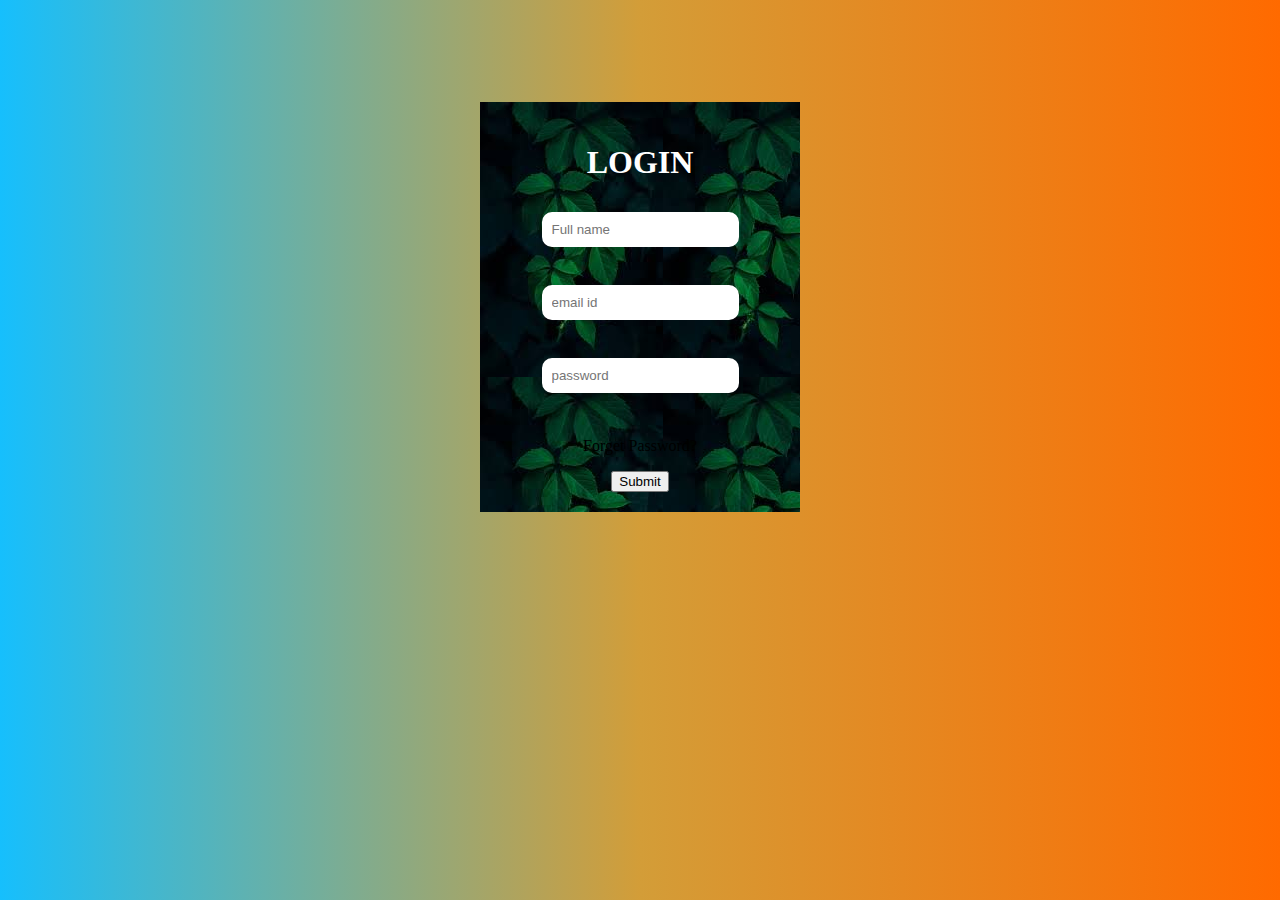
<file: laji/index.html>
<!DOCTYPE html>
<html>
<head>
  <title> my website</title>
  <link rel="stylesheet" href="style.css">
  </head>
  <body>
    <div class="login">
	<h1>LOGIN</h1>
	<form action="project main.html">
	
	<input type="Full Name" placeholder="Full name" class="input"><br><br>
	<input type="Email id" placeholder="email id" class="input" required><br><br>
	<input type="Password" placeholder="password" class="input" required><br><br>
	<p>Forget Password?</p>
	<a href="project main.html"><button type="submit">Submit</button></a>
	</form>
	</div>
	</body>
	</html>
</file>
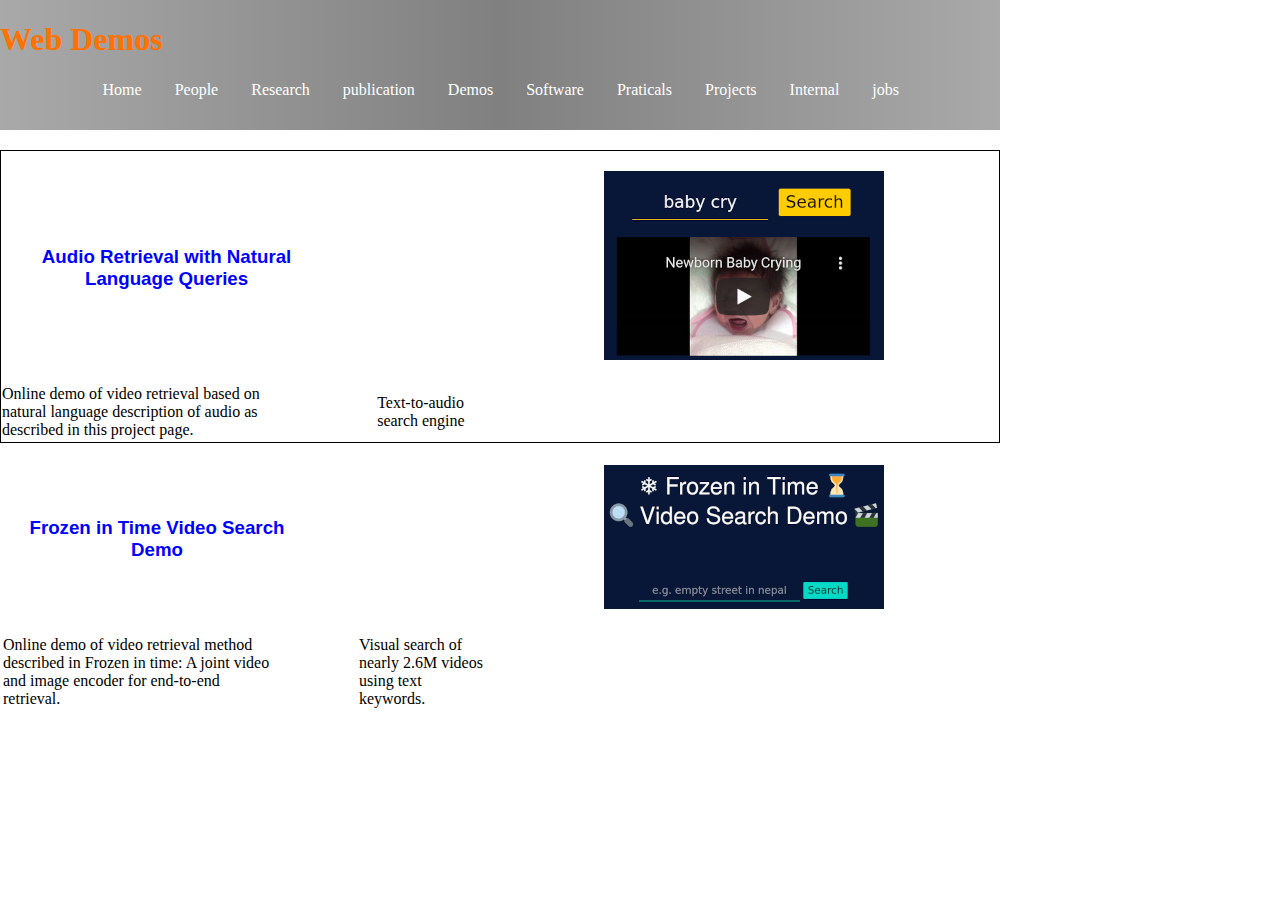
<file: laji/demos.html>
<!DOCTYPE html>
<html>
<head>
<title>project</title>
<link rel="stylesheet" href="25.css">
</head>
<body>
<div class="container">
  <div class="main">
    <div class="navbar">
	<div class="heading">
	 <h1 class="v">Web Demos</h1>
	 </div>
     <div class="nav">
     <ul>
	<li><a href="project main.html">Home</a></li>
	<li><a href="people.html">People</a></li>
	<li><a href="reserch1.html">Research</a></li>
	<li><a href="publication1.html">publication</a></li>
	<li><a href="demos.html">Demos</a></li>
	
	<li><a href="software.html">Software</a></li>
	<li><a href="pratical.html">Praticals</a></li>
	<li><a href="project.html">Projects</a></li>
	<li><a href="internal.html">Internal</a></li>
	<li><a href="jobs.html">jobs</a></li>
	</ul>	 
      </div>
	  </div>
	  
	  
	  <div class="m">
	  
	  
	  <table class="ph">
	  <tr>
	  <th class="k">
	  <h3 >Audio Retrieval with Natural Language Queries</h3> </th> 
	  <th></th>
	   <th  class="ss"><img class="img-20" src="im.jpg" alt="image"> </th></tr>
	  <tr>
	 
	  <td class="s">Online demo of video retrieval based on  <br> natural language description of audio as
	  <br> described in this project page.</td>
	   <td class="ok"> Text-to-audio search engine</td></tr>
	   <td></td>
	
	  </tr>
	  </table>
	  <table class="demo">
	  <tr>
	  <th class="k">
	  <h3>Frozen in Time Video Search Demo</h3></th>
	 
	  <th></th>
	  <th class="ss"><img class="im" src="img22.jpg" alt="image"></th>
	  </tr>
	  <tr>
	  <td class="s">Online demo of video retrieval method<br> described in Frozen in time: A joint video<br> 
	  and image encoder for end-to-end<br>retrieval.</td>
	  <td class="ok">Visual search of nearly 2.6M videos using text keywords.</td>
	  <td></td>
	  </tr>
	  
	  
	  </table>
	  
	  
	  </div>
	  


   
	 
			   
	 
 </div>


</div>
</body>
</html>
</file>
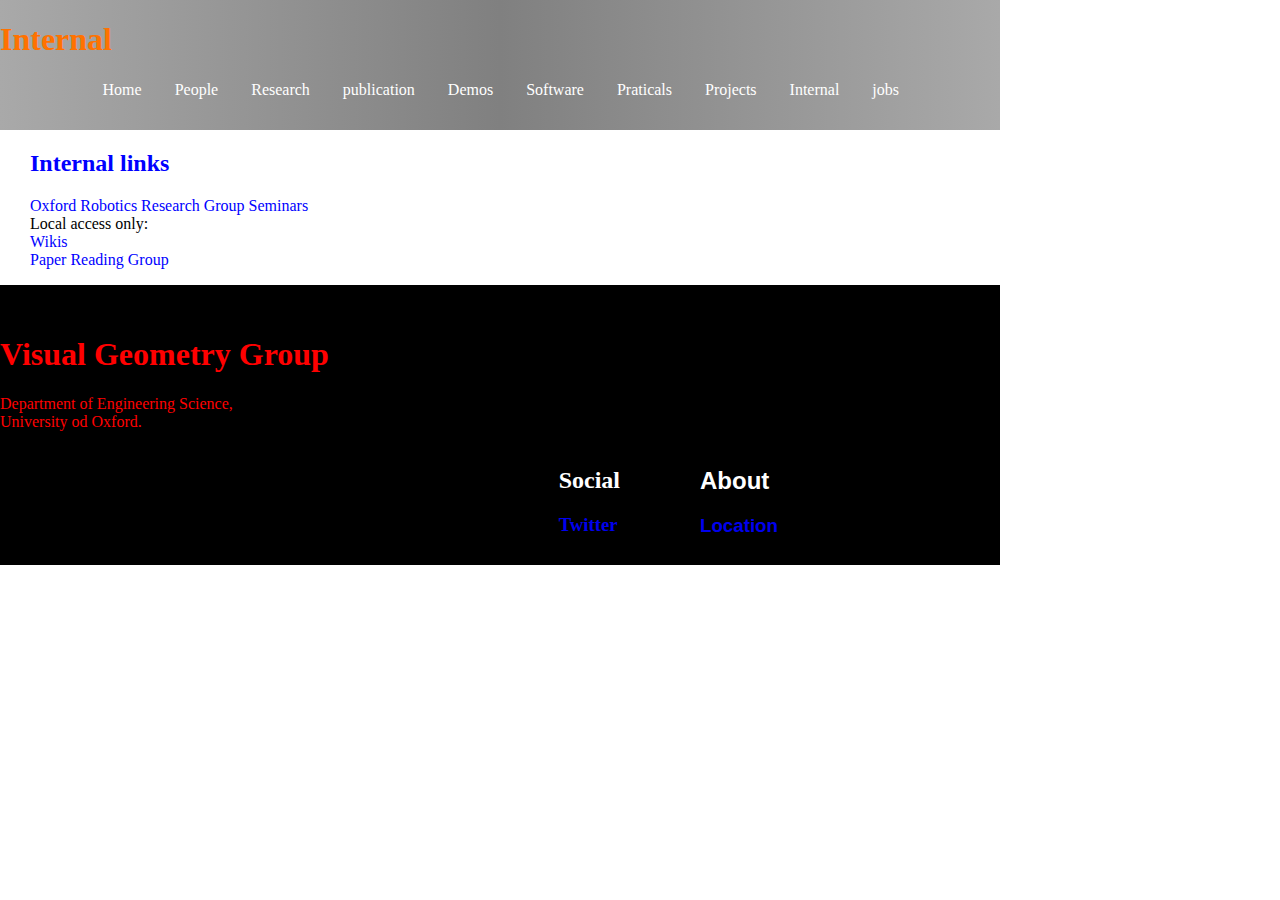
<file: laji/internal.html>
<!DOCTYPE html>
<html>
<head>
<title>project</title>
<link rel="stylesheet" href="internal.css">
</head>
<body>
<div class="container">
  <div class="main">
    <div class="navbar">
	<div class="heading">
	 <h1 class="v">Internal</h1>
	 </div>
     <div class="nav">
     <ul>
	 <li><a href="project main.html">Home</a></li>
	<li><a href="people.html">People</a></li>
	<li><a href="reserch1.html">Research</a></li>
	<li><a href="publication1.html">publication</a></li>
	<li><a href="demos.html">Demos</a></li>
	
	<li><a href="software.html">Software</a></li>
	<li><a href="pratical.html">Praticals</a></li>
	<li><a href="project.html">Projects</a></li>
	<li><a href="internal.html">Internal</a></li>
	<li><a href="jobs.html">jobs</a></li> 
	</ul>	 
      </div>
	  </div>
	  <div class="in">
	 <h2>Internal links</h2>
	 <p>Oxford Robotics Research Group Seminars<br>
	<span> Local access only:</span><br>
	 Wikis<br>
Paper Reading Group</p>
	  </div>
	  </div>
	<div class="small">
	 <h1 >Visual Geometry Group</h1>
	 	  <p class="n">Department of Engineering Science,<br>
	  University od Oxford.</p>
	  <div class="t1">
	   <h2> About</h2>
	  <h3 class="lol" ><a href="location.html">Location</a></h3>
	  </div>
	  <div class="p1">
	  <h2>Social</h2>
	  <h3 class="lo1"><a href="twitter.html">Twitter</a></h3>
	  </div>
	  </div>
	  </div>
	  
	  </body>
	  </html>
</file>
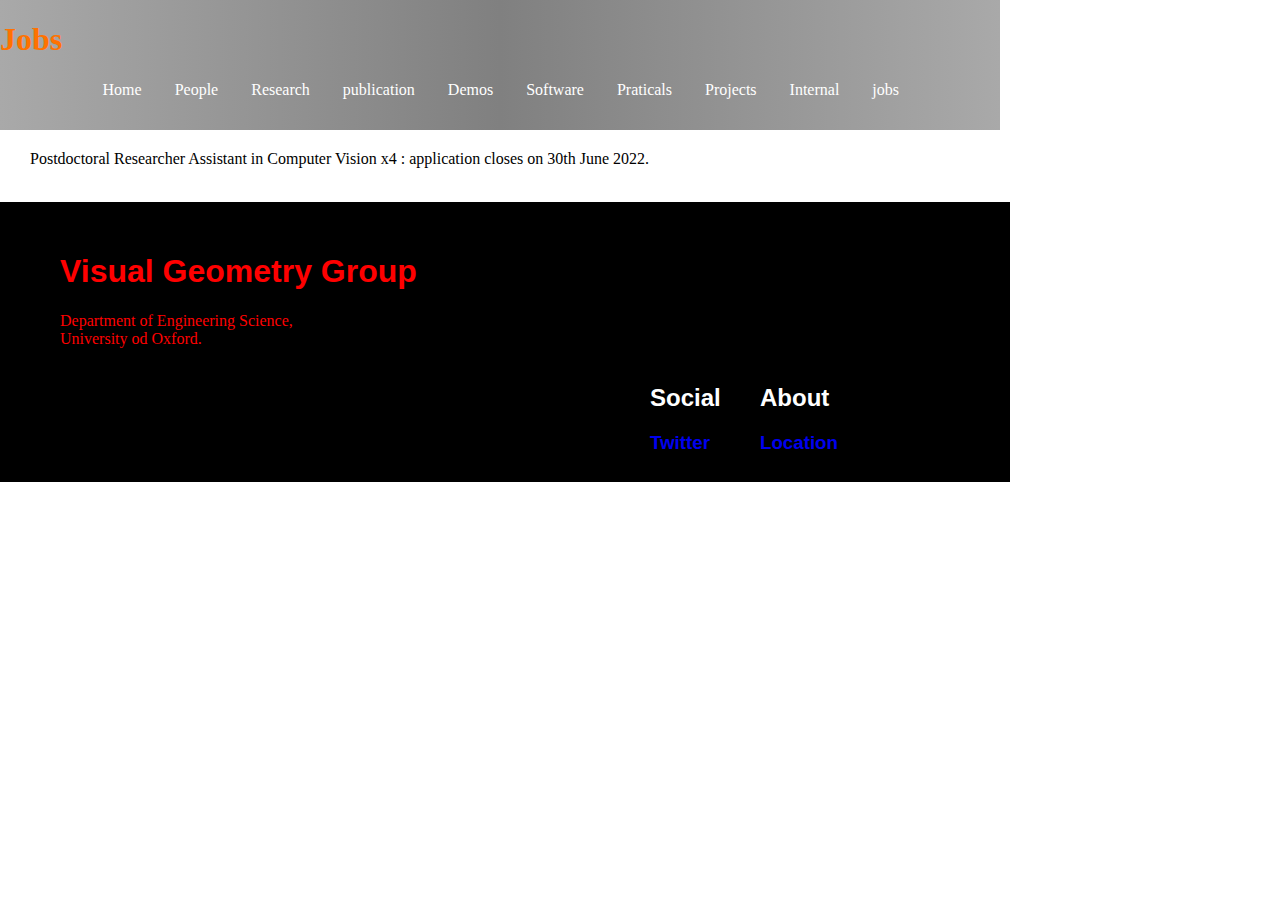
<file: laji/jobs.html>
<!DOCTYPE html>
<html>
<head>
<title>project</title>
<link rel="stylesheet" href="jobs.css">
</head>
<body>
<div class="container">
  <div class="main">
    <div class="navbar">
	<div class="heading">
	 <h1 class="v">Jobs</h1>
	 </div>
     <div class="nav">
     <ul>
	<li><a href="project main.html">Home</a></li>
	<li><a href="people.html">People</a></li>
	<li><a href="reserch1.html">Research</a></li>
	<li><a href="publication1.html">publication</a></li>
	<li><a href="demos.html">Demos</a></li>
	
	<li><a href="software.html">Software</a></li>
	<li><a href="pratical.html">Praticals</a></li>
	<li><a href="project.html">Projects</a></li>
	<li><a href="internal.html">Internal</a></li>
	<li><a href="jobs.html">jobs</a></li> 
	</ul>	 
      </div>
	  </div>
	  <div class="ok">
	  <p>Postdoctoral Researcher Assistant in Computer Vision x4 : application closes on 30th June 2022.</p>
	  </div>
	  <br>
	  <div class="big">
	  <h1 class="color">Visual Geometry Group</h1>
	  <p class="n">Department of Engineering Science,<br>
	  University od Oxford.</p>
	 
	  <div class="t">
	   <h2> About</h2>
	   <h3 class="lo" ><a href="location.html">Location</a></h3>
	  </div>
	  <div class="p">
	  <h2>Social</h2>
	  <h3 class="lo"><a href="twitter.html">Twitter</a></h3>
	  </div>
	    </div>
	</div>
</div>
</body>
</html>
</file>
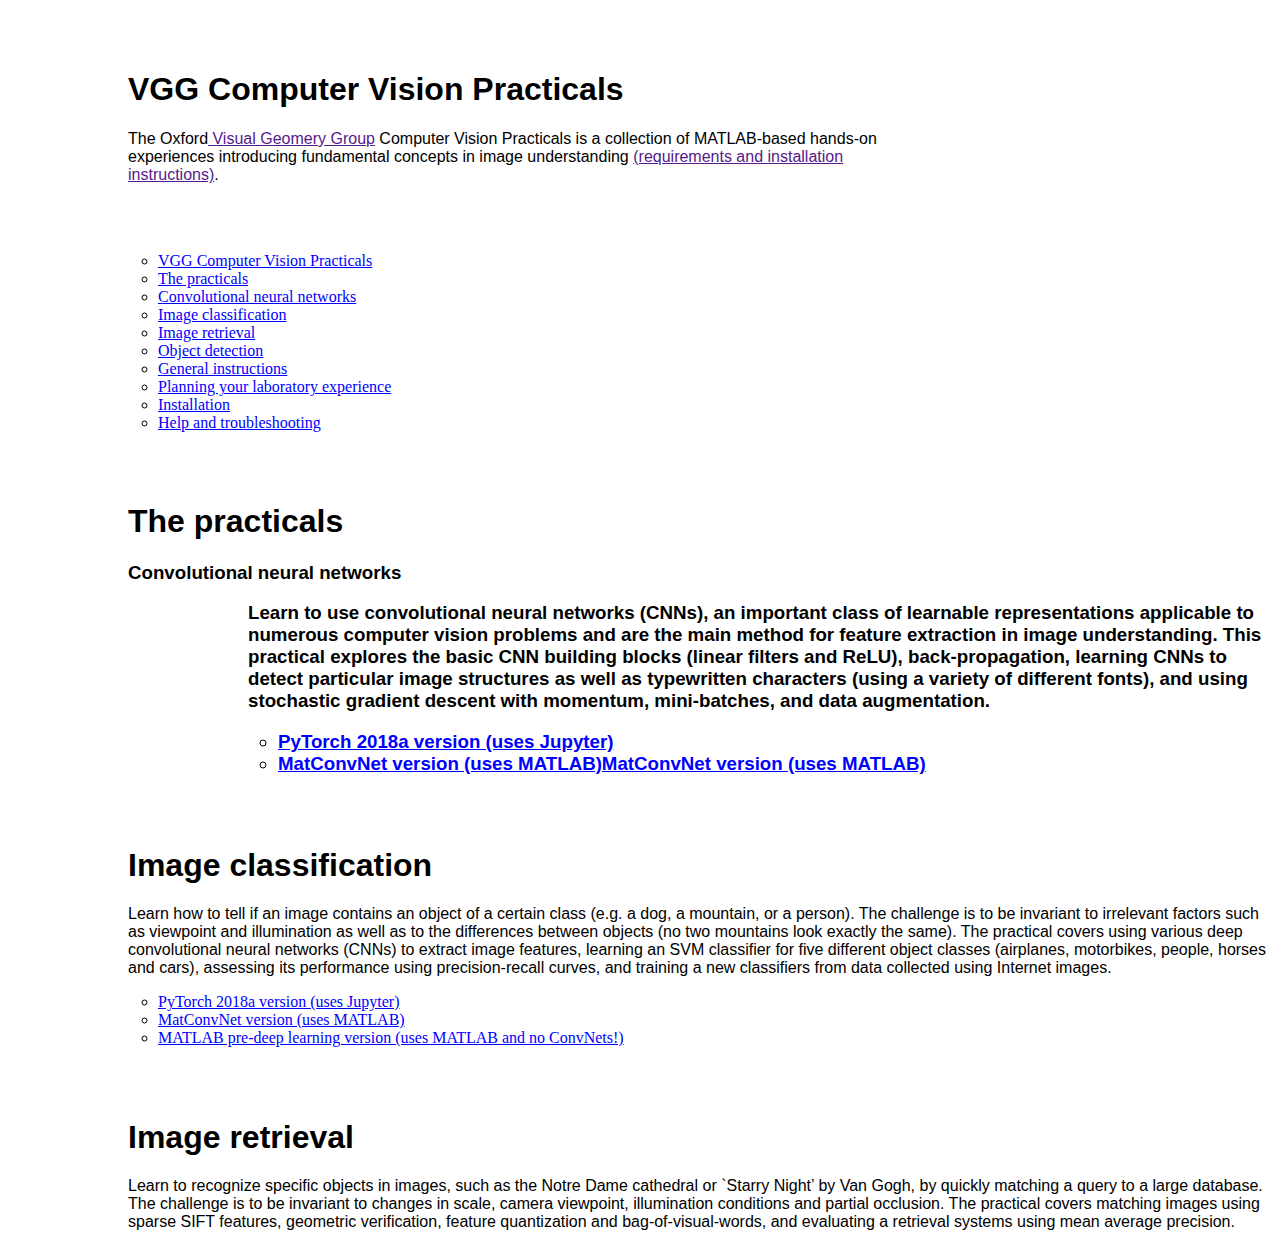
<file: laji/pratical.html>
<!DOCTYPE html>
<html>
<head>
<title>project</title>
<link rel="stylesheet" href="pratical.css">
</head>
<body>
<h1>VGG Computer Vision Practicals</h1>
<p>The Oxford<span><a href=""> Visual Geomery Group</a></span> Computer Vision Practicals is a collection of MATLAB-based hands-on<br>
 experiences introducing fundamental concepts in image understanding <span><a href="">(requirements and installation<br>
 instructions)</a></span>.</p><br><br>
 <ul type="circle">
	 <li><a href="">VGG Computer Vision Practicals</a></li>
	<li><a href=""> The practicals</a></li>
<li><a href="">Convolutional neural networks</a></li>
<li><a href="">Image classification</a></li>
   <li><a href="">Image retrieval</a></li>
   <li><a href="">Object detection</a></li>
  <li><a href=""> General instructions</a></li>
   <li><a href="">Planning your laboratory experience</a></li>
   <li><a href="">Installation</a></li>
  <li><a href="">Help and troubleshooting</a></li>
	 </ul>
	 <h1>The practicals</h1>
	 <h3>Convolutional neural networks<h3>
	 <p>Learn to use convolutional neural networks (CNNs), an important class of learnable representations applicable to 
	 numerous computer vision problems and are the main method for feature extraction in image understanding.
	 This practical explores the basic CNN building blocks (linear filters and ReLU), back-propagation, learning CNNs
	 to detect particular image structures as well as typewritten characters (using a variety of different fonts), and
	 using stochastic gradient descent with momentum, mini-batches, and data augmentation.</p>
	 <ul type="circle">
	 <li><a href="">PyTorch 2018a version (uses Jupyter)</a></li>
     
     <li><a href="">MatConvNet version (uses MATLAB)MatConvNet version (uses MATLAB)</a></li>
	 </ul>
	 <h1>Image classification</h1>
	 <p>Learn how to tell if an image contains an object of a certain class (e.g. a dog, a mountain, or a person). The challenge is to be invariant to irrelevant factors such as viewpoint and illumination as well as to the differences between objects (no two mountains look exactly the same). The practical covers using various deep convolutional neural networks (CNNs) to extract image features, learning an SVM classifier for five different object classes (airplanes, motorbikes, people, horses and cars), assessing its performance using precision-recall curves,
	 and training a new classifiers from data collected using Internet images.</p>
	  <ul type="circle">
	  <li><a href="">PyTorch 2018a version (uses Jupyter)</a></li>
     <li><a href="">MatConvNet version (uses MATLAB)</a></li>
     <li><a href="">MATLAB pre-deep learning version (uses MATLAB and no ConvNets!)</a></li>
	 </ul>
	 <h1>Image retrieval</h1>
	 <p>Learn to recognize specific objects in images, such as the Notre Dame cathedral or `Starry Night’ by Van Gogh, by quickly matching a query to a large database. The challenge is to be invariant to changes in scale, camera viewpoint, illumination conditions and partial occlusion. The practical covers matching images using sparse SIFT features, geometric verification, feature quantization and bag-of-visual-words,
	 and evaluating a retrieval systems using mean average precision.</p>
</body>
</html>
</file>
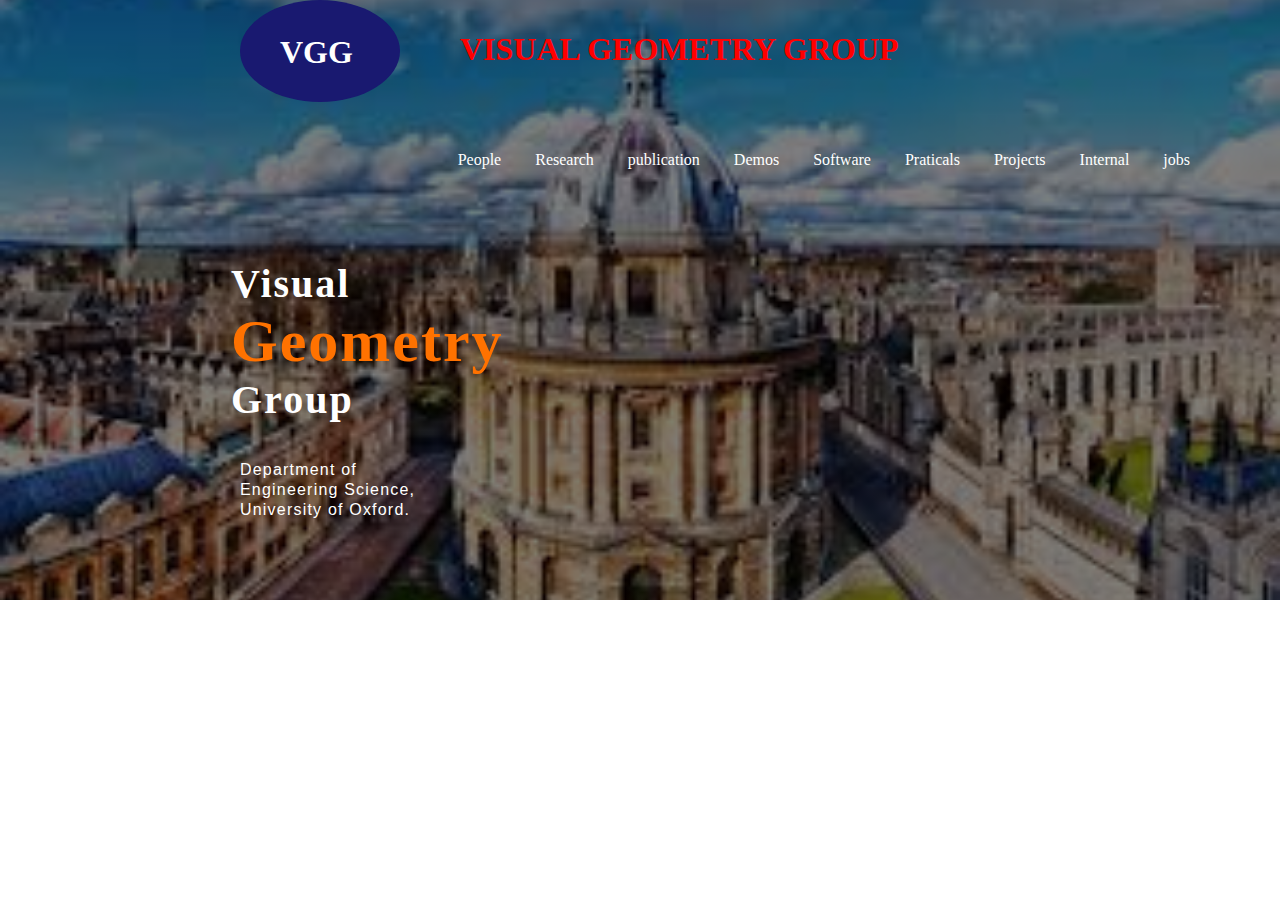
<file: laji/project main.html>
<!DOCTYPE html>
<!-- saved from url=(0021)file:///D:/main2.html -->
<html><head>
<title>project</title>
<link rel="stylesheet" href="logo2.css">
</head>
<body>

<div class="main"> 
  <div class="heading">
        <div class="icon">
        <h1 class="vgg">VGG</h1>
	    </div>
       <div class="m">
	   <h1 class="m1">VISUAL GEOMETRY GROUP</h1>
	   </div>
	   

  </div>
      <div class=" navbar">
	<ul>
	<li><a href="file:///D:/people.html">People</a></li>
	<li><a href="file:///D:/reserch1.html">Research</a></li>
	<li><a href="file:///D:/publication1.html">publication</a></li>
	<li><a href="file:///D:/demos.html">Demos</a></li>
	
	<li><a href="file:///D:/software.html">Software</a></li>
	<li><a href="file:///D:/pratical.html">Praticals</a></li>
	<li><a href="file:///D:/project.html">Projects</a></li>
	<li><a href="file:///D:/internal.html">Internal</a></li>
	<li><a href="file:///D:/jobs.html">jobs</a></li>
	</ul>
  </div>
  <div class="content">
  <h1>Visual<br><span>Geometry</span><br> Group</h1>
  <p class="para">Department of Engineering Science,<br>
  University of Oxford.</p>
  
 </div>





</div></body></html>
</file>
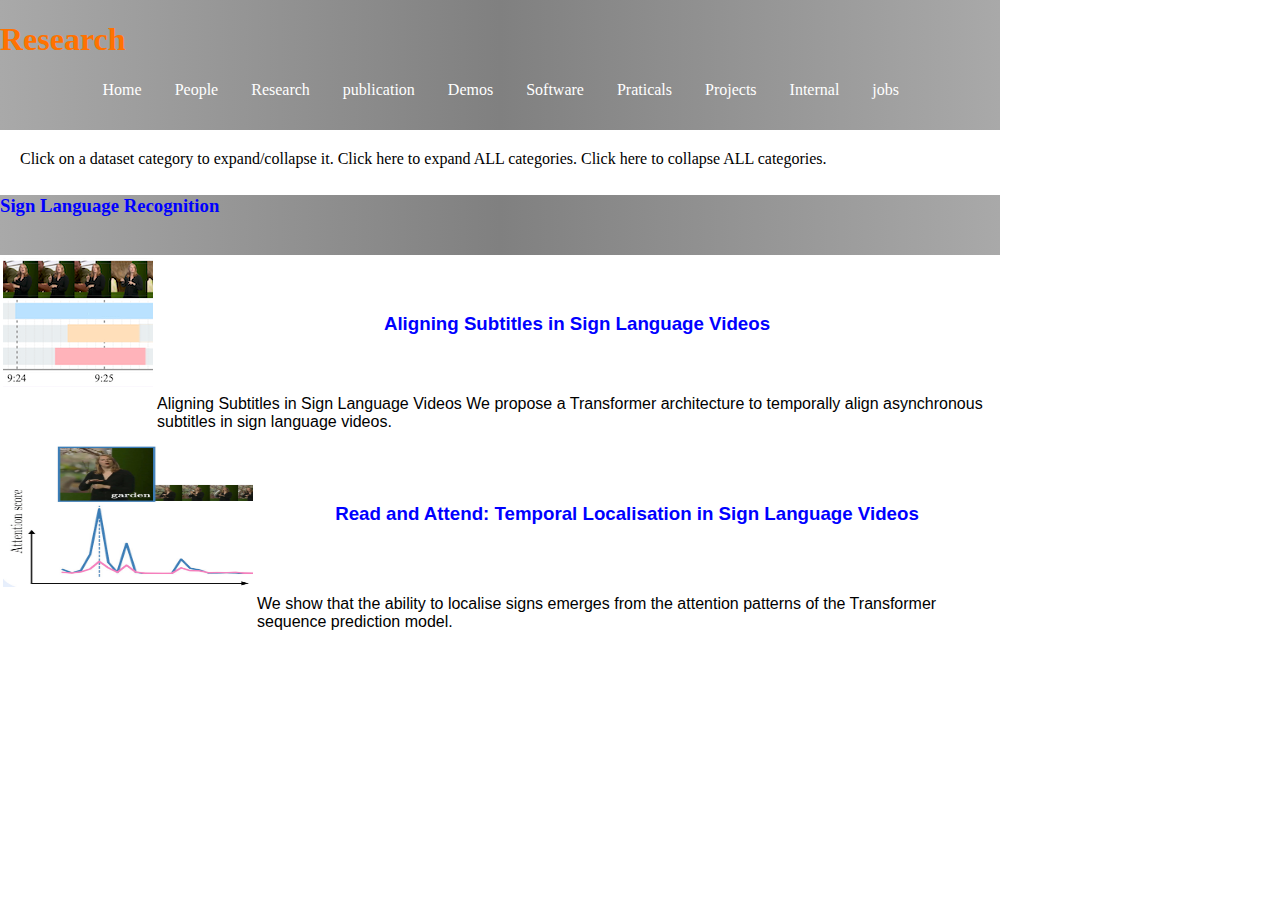
<file: laji/reserch1.html>
<!DOCTYPE html>
<html>
<head>
<title>project</title>
<link rel="stylesheet" href="213.css">
</head>
<body>
<div class="container">
  <div class="main">
    <div class="navbar">
	<div class="heading">
	 <h1 class="v">Research</h1>
	 </div>
     <div class="nav">
     <ul>
     <li><a href="project main.html">Home</a></li>
	<li><a href="people.html">People</a></li>
	<li><a href="reserch1.html">Research</a></li>
	<li><a href="publication1.html">publication</a></li>
	<li><a href="demos.html">Demos</a></li>
	
	<li><a href="software.html">Software</a></li>
	<li><a href="pratical.html">Praticals</a></li>
	<li><a href="project.html">Projects</a></li>
	<li><a href="internal.html">Internal</a></li>
	<li><a href="jobs.html">jobs</a></li>
	</ul>	 
      </div>
    </div>

     <div class="j">
	 <p class="p">Click on a dataset category to expand/collapse it.
	 Click here to expand ALL categories. Click here to collapse ALL categories.</p>
	 
	 </div>
	 <div class="i">
	  <h3 class="mk"><a href="">Sign Language Recognition</a></h3>
	 </div>
	 <div class="kk">
	 <table>
	 <tr>
	 <th class="true"> <img class="imm" src="bslalign_thumbnail1.jpg" alt="image"></th>
	 <th><h3>Aligning Subtitles in Sign Language Videos</h3></th>
	
	 </tr>
	 <tr class="ll">
	 <td></td>
	 <td>
Aligning Subtitles in Sign Language Videos
We propose a Transformer architecture to temporally align asynchronous subtitles in sign language videos.</td>
	 </tr>
	 </table>
	 <div class="kp">
	 <table>
	 <tr>
	 <th><img class="im" src="bslattend (1).jpg" alt="image"></th>
	 <th><h3>Read and Attend: Temporal Localisation in Sign Language Videos<h3></th>
	 </tr>
	 <tr class="ll">
	 <td></td>
	 
	<td>We show that the ability to localise signs emerges from the attention patterns of the Transformer sequence prediction model.</td>
	</tr>
	 
	 </table>
	</div>
	    </div>
	     </div>
	 
			   
	 
 </div>



</body>
</html>
</file>
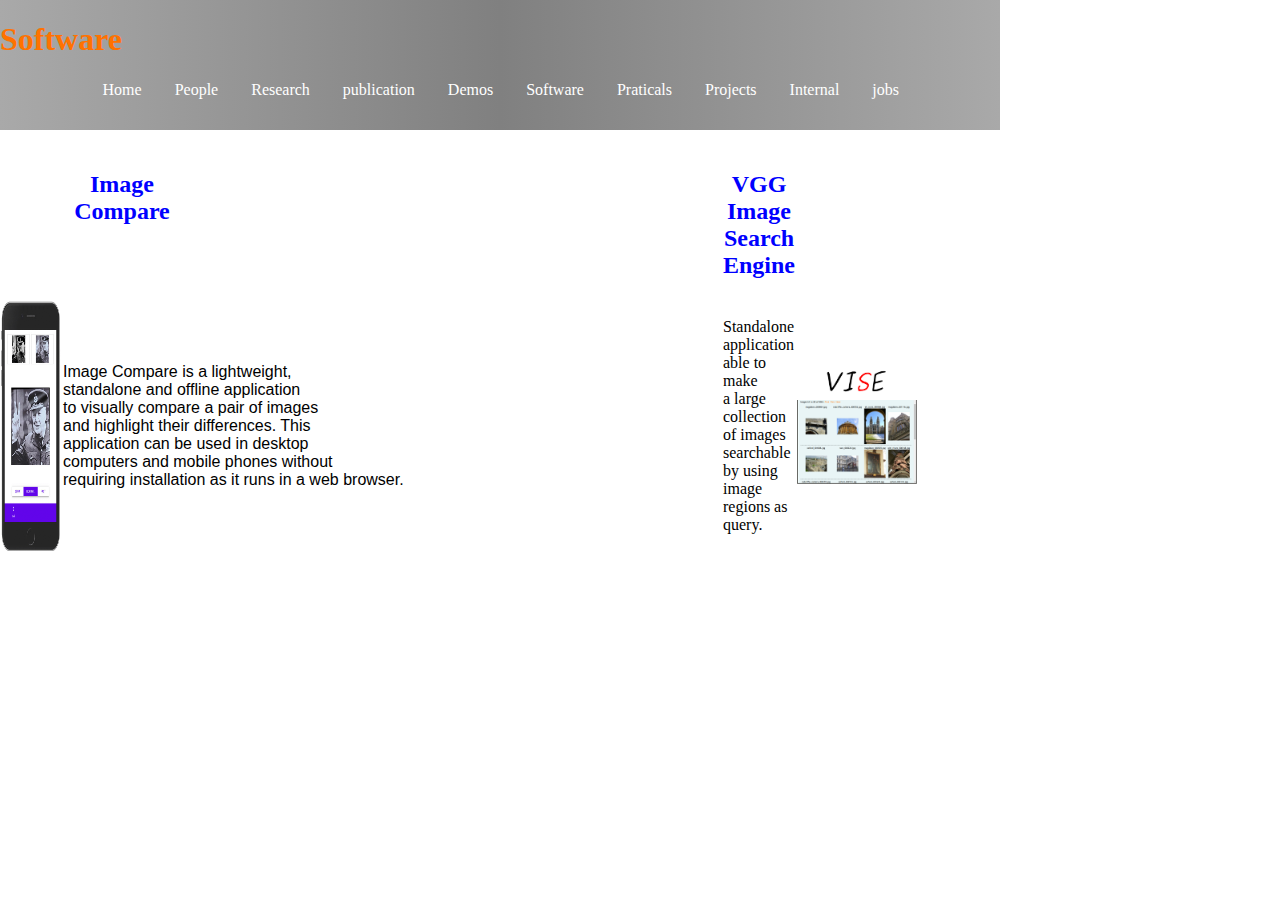
<file: laji/software.html>
<!DOCTYPE html>
<html>
<head>
<title>project</title>
<link rel="stylesheet" href="se.css">
</head>
<body>
<div class="container">
  <div class="main">
    <div class="navbar">
	<div class="heading">
	 <h1 class="v">Software</h1>
	 </div>
     <div class="nav">
     <ul>
	<li><a href="project main.html">Home</a></li>
	<li><a href="people.html">People</a></li>
	<li><a href="reserch1.html">Research</a></li>
	<li><a href="publication1.html">publication</a></li>
	<li><a href="demos.html">Demos</a></li>
	
	<li><a href="software.html">Software</a></li>
	<li><a href="pratical.html">Praticals</a></li>
	<li><a href="project.html">Projects</a></li>
	<li><a href="internal.html">Internal</a></li>
	<li><a href="jobs.html">jobs</a></li>
	</ul>	 
      </div>
	  </div>
	  <div class="con">
	  <table class="zz">
	  <tr class="co">
	  <th></th>
	  <th class="yes"><h2>	 Image Compare </h2></th>
	   <th class="ye"><h2>VGG Image Search Engine</h2></th>
	  </tr>
	  <tr>
	   <td class="zs"><img class="imm" src="mo.jpg" alt="image"> </td>
	   <td class="zh">Image Compare is a lightweight,<br>
	   standalone and offline application<br> to visually compare a pair of images<br> and highlight their differences.
	   This<br> application can be used in desktop<br> computers and mobile phones without<br> 
requiring installation as it runs in a web browser.</td>
<td class="zh1">Standalone application able to make <br>a large collection of
 images<br> searchable by using image regions as query.</td>
       <td class="s"><img class="im" src="vise.jpg" alt="images"> </td>
	  </tr>
	  
	  </table>
	  
	  </div>
	  
	  </div>
	  </body>
	  </html>
</file>
<file: laji/style.css>
body{
	background-image:linear-gradient(to right,#16bffd,#d39d38,#ff6a00);
	background-position:center;
	background-size:cover;
	height:100px;
	margin:0;
	padding:0;
	
}
h1{
color:white;
}
.login{
	text-align:center;
	width:280px;
	margin:8% auto 0;
	padding:20px;
	box-shadow:0 0 3px rgba(0,0,0,0,8);
	background-image:url(123.jpeg);
}
.input{
	border-radius:10px;
	padding:8px;
	margin:10px 0;
	border:2px solid white;
}
a:link{
color:black;
text-decoration:none;
}
</file>
<file: laji/25.css>
body{
		 padding:0px;
		 margin:0px;
	     }

     .container{
		 width:100px;
		 height:600px;
	}
	.main{
		width:100px;
		height:1600;
	}

     .navbar	{
		background-image:linear-gradient(to right,#A9A9A9,#808080,#A9A9A9);
		background-size:cover;
		height:130px;
		width:1000px;
	   
		margin:auto;
	}
	.heading{
	padding-bottom:80px;	
	width:800px;
	float :left;
	height:70px;
	}
	
	.v{
	color:#ff7200;
	}
	 .nav{
		 width:100px;
		 height:60px;
	     float:left;
	 }
	
	 ul{
		 float:right;
		 display:flex;
		 align-items:center;
		 justify-content:center;
	 }
	 ul li{
		 list-style:none;
		 margin-left:2px;
		 margin-right:1px;
		 margin-top:65px;
		padding-left:30px;
		
	 }
	 ul li a{
		 text-decoration:none;
		 color:#fff;
	 }
	  ul li a:hover{
		  color:#ff7200;	
	  }
	  .m{
		  width:1000px;
		  height:auto;
	  }
	  .ph{
		  border:1px solid black;
		  border-collapse:collapse;
		 width:1000px;
		 margin:auto;
		 height:auto;
		 float:left;
	  }
	  .k {
		  width:1000px;
		  color:blue;
		  font-family:Arial;
	  }
	  .s td{
		  width:400px;
		  height:auto;
		  float:left;
		  padding-left:30px;
		  font-family:Arial;
		
		
	  }
	  .ok {
		  width:300px;
		  float:center;
		  height:auto;
		  padding-left:45px;
		
	  }
	  .ss{
		  width:1000px;
		  height:auto;
		  padding:20px;
	  }
</file>
<file: laji/internal.css>
body{
		 padding:0px;
		 margin:0px;
	     }

     .container{
		 width:100px;
		 height:600px;
	}
	.main{
		width:100px;
		height:1600;
		
	}

     .navbar	{
		background-image:linear-gradient(to right,#A9A9A9,#808080,#A9A9A9);
		background-size:cover;
		height:130px;
		width:1000px;
	   
		margin:auto;
	}
	.heading{
	padding-bottom:80px;	
	width:800px;
	float :left;
	height:70px;
	}
	
	.v{
	color:#ff7200;
	}
	 .nav{
		 width:100px;
		 height:60px;
	     float:left;
	 }
	
	 ul{
		 float:right;
		 display:flex;
		 align-items:center;
		 justify-content:center;
	 }
	 ul li{
		 list-style:none;
		 margin-left:2px;
		 margin-right:1px;
		 margin-top:65px;
		padding-left:30px;
		
	 }
	 ul li a{
		 text-decoration:none;
		 color:#fff;
	 }
	  ul li a:hover{
			  color:#ff7200;
	  }
	  .in {
		   width:300px;
		  height:auto;
		  float:center;
		  padding-left:30px;
		  font-family:Times new Roman;
		  color:blue;
	  }
	  .in span{
		  color:black;
	  }
	  .small{
		   background-image:linear-gradient(to right,#000000,#000000,#000000);
		  	background-size:cover;
			width:1000px;
			height:250px;
			color:red;
			padding-top:30px;
	  }
	  .t1{
		   float:right;
		  color:white;
		  font-family:Arial;
		  width:100px;
		  height:auto;
		  padding-bottom:50px;
		  padding-right:200px;
	  }
	  
	  .lo1 a{
		  text-decoration:none;
		  color:white.
	  }
	  h3 a:hover{
		    color:#ff7200;
	  }
	  .lol a{
		  text-decoration:none;
		  color:white.
	  }
	  .p1{
		    float:right;
			padding-right:80px;
			color:white;
	  }
</file>
<file: laji/jobs.css>
body{
		 padding:0px;
		 margin:0px;
	     }

     .container{
		 width:100px;
		 height:600px;
	}
	.main{
		width:100px;
		height:1600;
		
	}

     .navbar	{
		background-image:linear-gradient(to right,#A9A9A9,#808080,#A9A9A9);
		background-size:cover;
		height:130px;
		width:1000px;
	   
		margin:auto;
	}
	.heading{
	padding-bottom:80px;	
	width:800px;
	float :left;
	height:70px;
	}
	
	.v{
	color:#ff7200;
	}
	 .nav{
		 width:100px;
		 height:60px;
	     float:left;
	 }
	
	 ul{
		 float:right;
		 display:flex;
		 align-items:center;
		 justify-content:center;
	 }
	 ul li{
		 list-style:none;
		 margin-left:2px;
		 margin-right:1px;
		 margin-top:65px;
		padding-left:30px;
		
	 }
	 ul li a{
		 text-decoration:none;
		 color:#fff;
	 }
	  ul li a:hover{
		  color:#ff7200;	
	  }
	  .ok{
		  width:800px;
		  height:auto;
		  padding-left:30px;
		  font-family:Times new Roman;
	  }
	  
	  
	  .big{
		  background-image:linear-gradient(to right,#000000,#000000,#000000);
		  	background-size:cover;
		  width:950px;
		  height:250px;
		  margin:auto;
		   font-family:Arial;
		    padding-left:60px;
			color:red;
			padding-top:30px;
			
	  }
	  .n{
		  color:red;
		  font-family:Times new Roman;
	  }
	  .t{
		  float:right;
		  color:white;
		  font-family:Arial;
		  width:100px;
		  height:auto;
		  padding-bottom:50px;
		  padding-right:150px;
	  }
	  .lo a{
		  text-decoration:none;
		  color:white.
	  }
	  h3 a:hover{
		    color:#ff7200;
	  }
	  .p{
		    float:right;
		  color:white;
		  font-family:Arial;
		  width:100px;
		  height:auto;
		  padding-bottom:50px;
		  padding-right:10px;
	  }
</file>
<file: laji/pratical.css>
h1{
	float:center;
	padding-left:120px;
	padding-top:50px;
	font-family:Arial;
}
p{
	padding-left:120px;
	font-family:Arial;
}
h span{
	color:blue;
}
ul {
	
	padding-left:150px;
}
ul a{
	color:blue;
}
h3{
	padding-left:120px;
	font-family:Arial;
}
p1{
	padding-left:20px;
	font-family:Arial;
}
</file>
<file: laji/logo2.css>
body{
		 padding:0px;
		 margin:0px;
	     }
   
   
   
	.main{
		width:100%;
		background:linear-gradient(to top,rgba(0,0,0,0.5)50%,rgba(0,0,0,0.5)50%),url(1.jpg);
		background-position:center;
		background-size:cover;
		height:600px;
	}
	.menu{
	  width:100px;
      height:60px;
      margin:auto;	  
		
		
		
	}
	.heading{
		 
		 width:800px;
		 height:100px;
		 margin:auto;
		 
		 }
	
	.icon{
		float:left;
		background-color:#191970;
		height:100px;
		width:120px;
		border-radius:50%;
		padding-top:2px;
		padding-right:20px;
		padding-left:20px;
		margin:auto;
		
		
	}
	.vgg{
		
		color:white;
		padding-top:11px;
		padding-left:20px;
		padding-right:20px;
		float:left;
	}
	    
	.m{
		float:left;
		width:500px;
		height:100px;
		
	}
	.m1{
		color:red;
		width:500px;
		height:50px;
		padding-left:60px;
		padding-top:10px;
	}
	.contact{
		float:right;
		width:120px;
		height:80px;
		margin-left:270px;
	}
	
	.m2{
		color:white;
	    border:1px solid black;
		width:100px;
		height:50px;
	}
	
	 .navbar{
		 width:400px;
		 height:70px;
	     float:right;
	 }
	 ul{
		 float:right;
		 display:flex;
		 align-items:center;
		 justify-content:center;
		 padding-left:30px;
		 padding-right:90px;
	 }
	 ul li{
		 list-style:none;
		 margin-left:34px;
		 
		 margin-top:35px;
		 
	 }
	 ul li a{
		 text-decoration:none;
		 color:#fff;
	 }
	  ul li a:hover{
		  color:#ff7200;
	  }
		 
	.content{
		width:100px;
		height:auto;
		margin:auto;
		color:#fff;
		position:relative;
		padding-right:720px;
	}
	
	.content h1{
     font-family:'Times New Roman';
     font-size:40px;
	 padding-left:1px;
	 margin-top:110%;
	 letter-spacing:2px;
	 padding-bottom:10px;
	 padding-top:50px;
	 
	}
		.content .para{
			width:220px;
			padding-left:10px;
			padding-bottom:20px;
			font-family:Arial;
			letter-spacing:1.2px;
			line-height:20px;
			padding-right:8px;
			
		}
    

		.content span{
			color:#ff7200;
			font-size:60px;
		}
		.about{
			float:right;
			width:100px;
			height:auto;
			margin:auto;
			top:250px;
			position:absolute;
			padding:25px;
		}
		.about h2{
		color:white;
		padding-right:120px;
		padding-left:560px;
		padding-top:1px;

		}
		.social{
			float:right;
			width:100px;
			height:auto;
			margin:auto;
			top:25px;
			position:absolute;
			padding-left:190px;
			padding-bottom:60px;
		}
		.social h2{
		color:white;
		padding-right:150px;
		padding-left:590px;
		padding-top:1px;
		
		}
</file>
<file: laji/213.css>
body{
		 padding:0px;
		 margin:0px;
	     }

     .container{
		 width:100px;
		 height:600px;
	}
	.main{
		width:100px;
		height:1600;
	}




	.navbar	{
		background-image:linear-gradient(to right,#A9A9A9,#808080,#A9A9A9);
		background-size:cover;
		height:130px;
		width:1000px;
	   
		margin:auto;
	}
	.heading{
	padding-bottom:80px;	
	width:800px;
	float :left;
	height:70px;
	}
	
	.v{
	color:#ff7200;
	}
	 .nav{
		 width:100px;
		 height:60px;
	     float:left;
	 }
	 
	  ul{
		 float:right;
		 display:flex;
		 align-items:center;
		 justify-content:center;
	 }
	 ul li{
		 list-style:none;
		 margin-left:2px;
		 margin-right:1px;
		 margin-top:65px;
		padding-left:30px;
		
	 }
	 ul li a{
		 text-decoration:none;
		 color:#fff;
	 }
	  ul li a:hover{
		  color:#ff7200;
		  
	
	   }
	   
	   .j{
		   width:100px;
	      height:30px
	   }
	.p{
		color:black;
		width:810px;
		height:30px;
		padding-left:20px;
	  }
	  
	  
	  .i{
		  background-image:linear-gradient(to right,#A9A9A9,#808080,#A9A9A9);
		  background-size:cover;
		  width:1000px;
		  height:60px;
		  margin:auto;
		 
	  } 
       .mk a{
          color:blue;
		  padding-top:180px;
		 
		  text-decoration:none;
	   }	
        .kk{
			width:1000px;
			height:auto;
			color:blue;
			font-family:Arial;
		}
	.ll{
		color:black;
	}
	.true tr{
		width:150px;
		height:auto;
	}
	.kp{
		width:1000px;
		height:auto;
	}
	.im{
		width:250px;
		height:150px;
	}
</file>
<file: laji/se.css>
body{
		 padding:0px;
		 margin:0px;
	     }

     .container{
		 width:100px;
		 height:600px;
	}
	.main{
		width:100px;
		height:1600;
	}

     .navbar	{
		background-image:linear-gradient(to right,#A9A9A9,#808080,#A9A9A9);
		background-size:cover;
		height:130px;
		width:1000px;
	   
		margin:auto;
	}
	.heading{
	padding-bottom:80px;	
	width:800px;
	float :left;
	height:70px;
	}
	
	.v{
	color:#ff7200;
	}
	 .nav{
		 width:100px;
		 height:60px;
	     float:left;
	 }
	
	 ul{
		 float:right;
		 display:flex;
		 align-items:center;
		 justify-content:center;
	 }
	 ul li{
		 list-style:none;
		 margin-left:2px;
		 margin-right:1px;
		 margin-top:65px;
		padding-left:30px;
		
	 }
	 ul li a{
		 text-decoration:none;
		 color:#fff;
	 }
	  ul li a:hover{
		  color:#ff7200;	
	  }
	  .m{
		  width:100px;
		  height:auto;
	  }
	  .zz{
		  
		  border-collapse:collapse;
		 width:100px;
		 margin:auto;
		 height:auto;
		 float:left;
	  }
	  .zs{
		  width:80px;
		  height:auto;
	  }
	  .imm{
		  width:60px;
		  height:250px;
		  float:left;
	  }
	  .yes{
		  float:left;
		  color:blue;
		  padding-right:550px;
		  width:100px;
		  padding-left:10px;
	  }
	  .zh{
		  width:80px;
		  height:230px;
		  font-family:Arial;
	  }
	  .s{
		  width:50px;
		  height:auto;
		  padding-right:80px;
	  }
	  .im{
	    width:`50px;
		height:120px;
	  }
	  .ye{
		
		  float:center;
		  color:blue;
	
		  width:100px;
	  }  
		.zh1{
		width:80px;
        height:auto;
		}	
.co{
    width:100px;
    height:auto;

}
</file>
